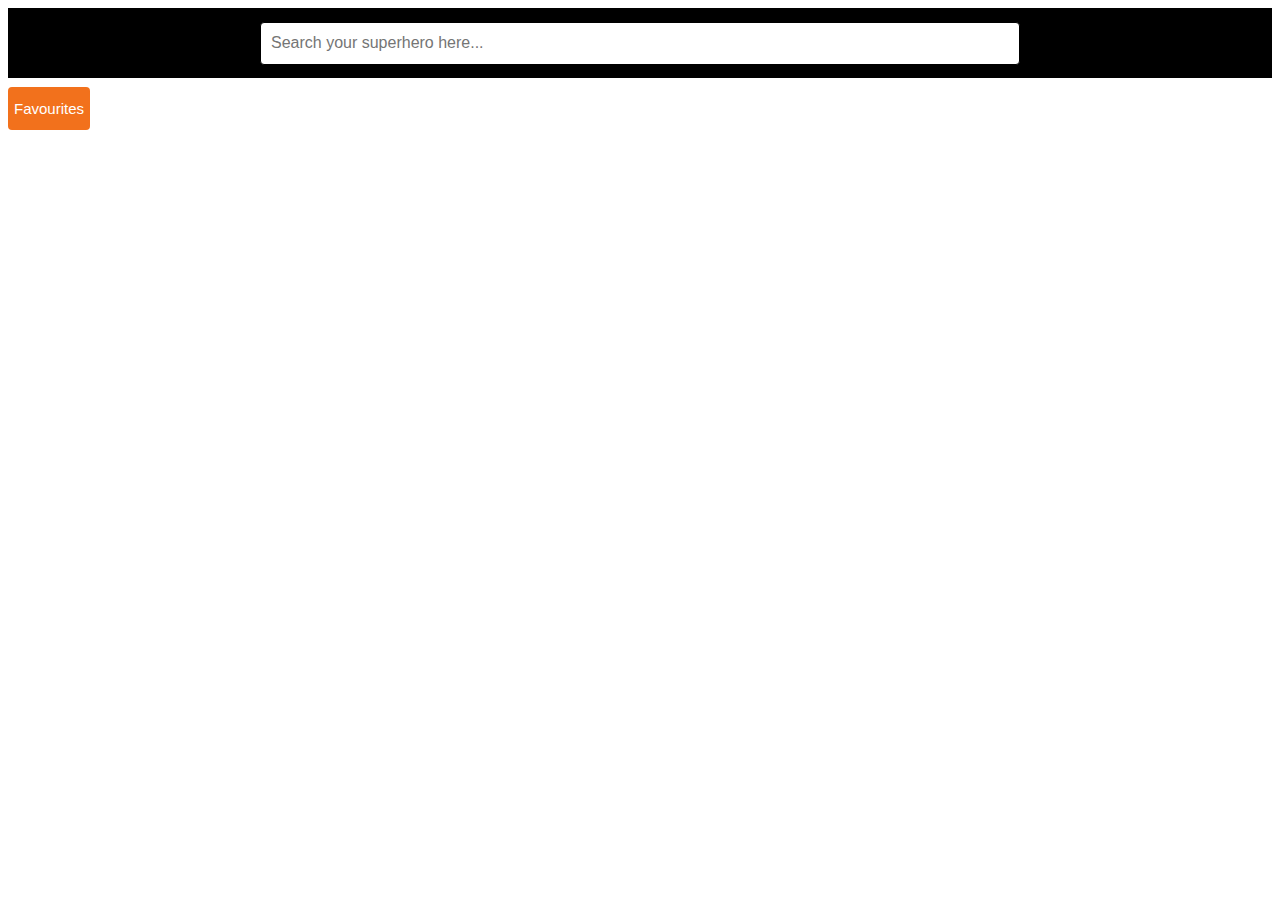
<file: index.html>
<!DOCTYPE html>
<html lang="en">
  <head>
    <meta charset="UTF-8" />
    <meta name="viewport" content="width=device-width, initial-scale=1.0" />
    <title>Superhero Hunter</title>
    <link rel="stylesheet" href="./assets/css/style.css" />
  </head>
  <body>
    <div class="container">
      <form class="form-group">
        <div class="form-group">
          <input
            type="text"
            id="inputValue"
            placeholder="Search your superhero here..."
          />
        </div>
      </form>
      <a href="favourites.html">
        <button id="favs">Favourites</button>
      </a>
    </div>
    <div id="search-results"></div>
    <script src="./assets/js/script.js"></script>
  </body>
</html>
</file>
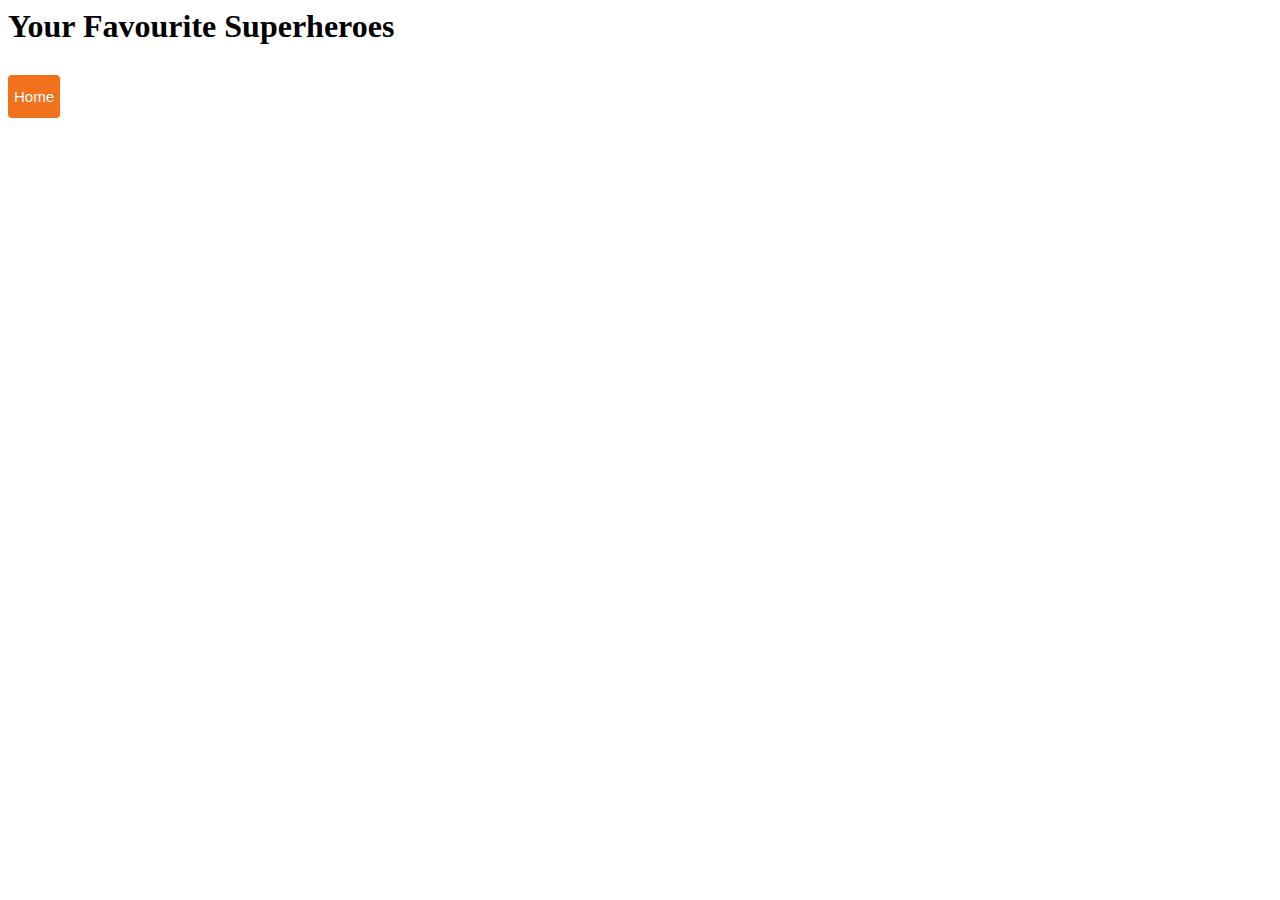
<file: favourites.html>
<html lang="en">
  <head>
    <meta charset="UTF-8" />
    <meta name="viewport" content="width=device-width, initial-scale=1.0" />
    <title>Favourites</title>
    <link rel="stylesheet" href="./assets/css/style.css" />
  </head>
  <body>
    <h1>Your Favourite Superheroes</h1>
    <a href="index.html">
      <button id="home">Home</button>
    </a>
    <div class="container">
      <section id="favourites-section"></section>
    </div>

    <script src="./assets/js/favourites.js"></script>
  </body>
</html>
</file>
<file: assets/css/style.css>
.form-group {
  background: black;
  width: 100%;
  height: 70px;
  padding: 10px;
  box-sizing: border-box;
  display: flex;
  justify-content: center;
  align-items: center;
}
#inputValue {
  height: 43px;
  width: 760px;
  border-radius: 4px;
  border: 1px solid black;
  font-size: 1rem;
  padding: 0 10px;
  box-sizing: border-box;
}
.search-container {
  position: relative;
}
button {
  margin-top: 10px;
}
#favs {
  background: #f2711c;
  height: 43px;
  color: #fff;
  border: none;
  font-size: 15px;
  border-radius: 4px;
  position: relative;
  top: -1px;
  justify-content: center;
  align-items: center;
}
#home {
  background: #f2711c;
  height: 43px;
  color: #fff;
  border: none;
  font-size: 15px;
  border-radius: 4px;
  position: relative;
  top: -1px;
  justify-content: center;
  align-items: center;
}
#fav {
  background: #f2711c;
  height: 43px;
  color: #fff;
  border: none;
  font-size: 15px;
  border-radius: 4px;
  position: relative;
  top: -1px;
  justify-content: center;
  align-items: center;
}
#search-results {
  margin-top: 20px;
}
section {
  display: flex;
  width: 100%;
  overflow-x: auto;
}

section img {
  width: 250px;
  transition: 250ms all;
}

img:hover {
  margin-left: 0 100px;
  transform: scale(1.1);
  cursor: pointer;
}
#favourites-section {
  width: 100%;
  overflow-x: auto;
}
#favourites-section img {
  width: 250px;
  transition: 250ms all;
}
.fav-results {
  margin-left: 10px;
}
#main-container {
  width: 60%;
  height: 100%;
  border: 1px solid black;
  margin-left: 15%;
  display: flex;
}
#left {
  width: 50%;
}
#details {
  width: 50%;
  margin-top: 70px;
  margin-left: 10px;
}
#image {
  width: 80%;
  margin-left: 10px;
  margin-bottom: 5px;
}
#image:hover {
  transform: scale(1);
  cursor: default;
}
h2 {
  margin-left: 10px;
}
</file>
